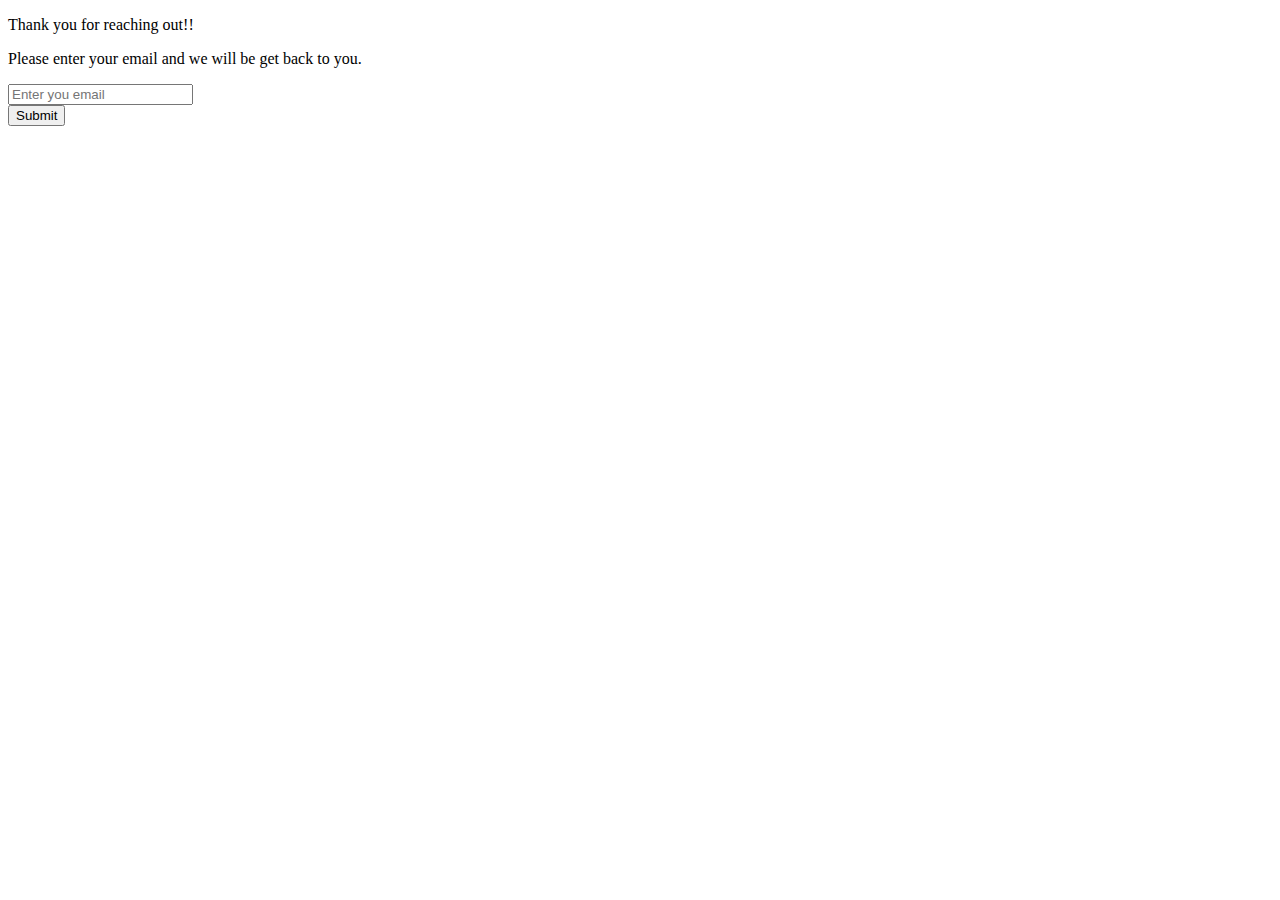
<file: contact.html>
<!DOCTYPE html>
<html lang="en">
<head>
    <meta charset="UTF-8">
    <meta http-equiv="X-UA-Compatible" content="IE=edge">
    <meta name="viewport" content="width=device-width, initial-scale=1.0">
    <link href="https://fonts.googleapis.com/css2?family=Ubuntu&display=swap" rel="stylesheet"> 
    <title>contact</title>
</head>
<body>
    <p>Thank you for reaching out!!</p>
    <p>Please enter your email and we will be get back to you.</p>
    <form action="" autocomplete="off">
        <input type="email" name="email" id="email" placeholder="Enter you email" autocomplete="off" required><br>
        <a href="./index.html"><button>Submit</button></a>
    </form>


</body>
</html>
</file>
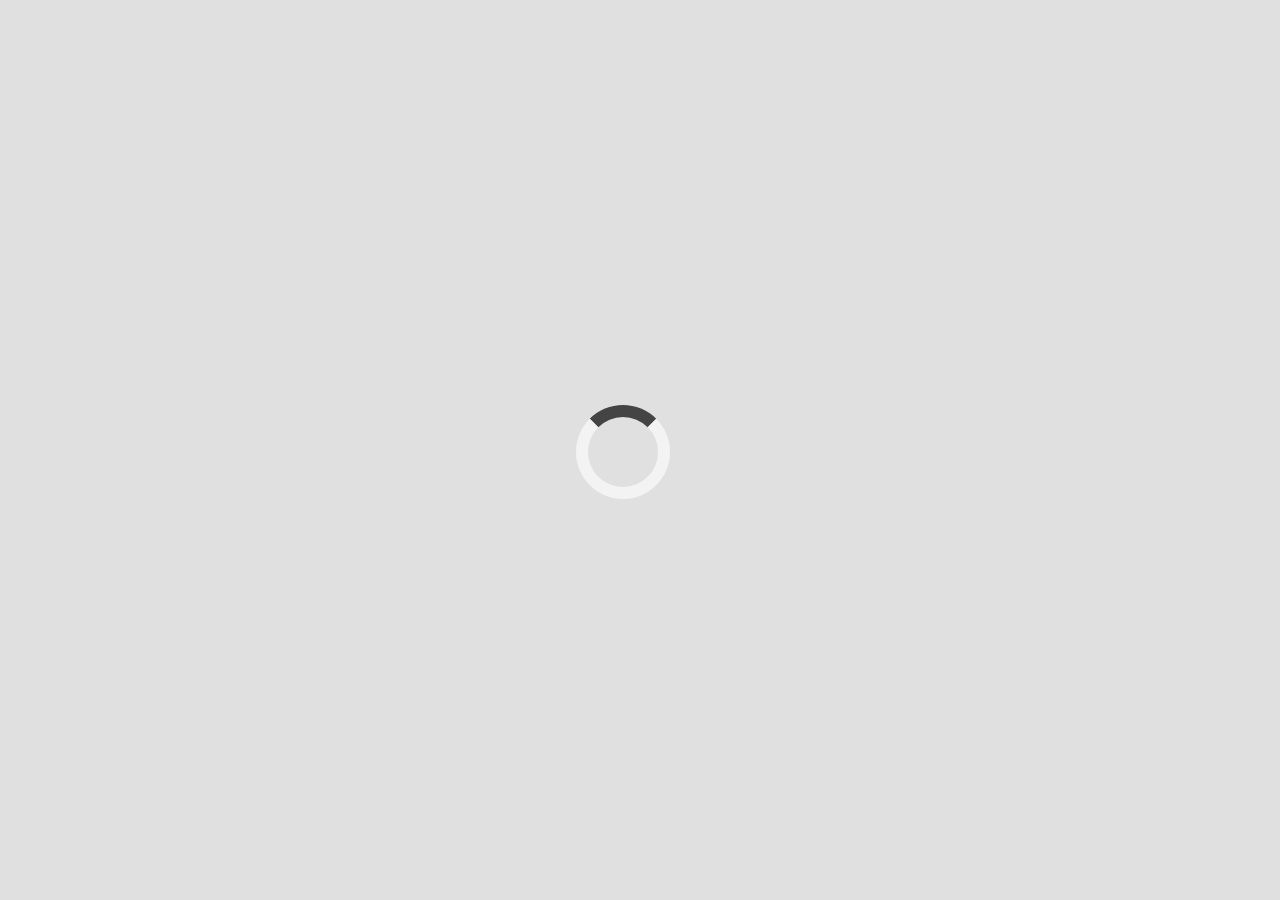
<file: loader.html>
<!DOCTYPE html>
<html lang="en">

<head>
    <meta charset="UTF-8">
    <meta http-equiv="X-UA-Compatible" content="IE=edge">
    <meta name="viewport" content="width=device-width, initial-scale=1.0">
    <title>loader</title>
    <link rel="stylesheet" href="styles/loader.css">
    <link rel="stylesheet" href="styles/common.css">
</head>

<body>
    <div class="content">
        <div class="loader"></div>
    </div>
</body>

</html>
</file>
<file: styles/loader.css>
.content {
    position: absolute;
    top: 45%;
    left: 45%;
}

.loader {
    width: 70px;
    height: 70px;
    border-radius: 50%;
    border: 12px solid #f3f3f3;
    border-top: 12px solid #444444;
    -webkit-animation: spin 2s linear infinite;
    animation: spin 1s linear infinite;
}

@-webkit-keyframes spin {
    0% {
        -webkit-transform: rotate(0deg);
    }

    100% {
        -webkit-transform: rotate(360deg);
    }
}

@keyframes spin {
    0% {
        transform: rotate(0deg);
    }

    100% {
        transform: rotate(360deg);
    }
}
</file>
<file: styles/common.css>
body {
    width: 100%;
    height: 100%;
    margin: 0;
    background-color: #e0e0e0;
    font-family: 'Ubuntu', sans-serif;
}

header img {
    width: 60px;
    height: 60px;
    left: 1%;
}

footer img {
    height: 20px;
    width: 22px;
}

header {
    display: flex;
    background-color: rosybrown;
    display: flex;
    align-items: center;
    position: fixed;
    width: 100%;
    top: 0px;
    z-index: 1;
}

.loginButton {
    position: absolute;
    right: 2%;
    text-decoration: none;
    color: black;
}

footer {
    background-color: rosybrown;
    display: flex;
    align-items: center;
    height: 60px;
    position: fixed;
    width: 100%;
    bottom: 0px;
    vertical-align: middle;
}

footer a {
    text-decoration: none;
    color: black;
}

footer p {
    position: absolute;
    left: 44%;
    font-size: 10px;
    bottom: 0;
}

.socialMedia {
    position: absolute;
    right: 2%;
}

footer>a {
    margin: 2%;
}

@media screen and (max-device-width: 576px) {
    footer {
        background-color: rosybrown;
        display: flex;
        align-items: center;
        height: 90px;
        position: fixed;
        width: 100%;
        bottom: 0px;
    }

    footer .btn {
        width: 105px;
        height: 35px;
    }

    footer p {
        position: absolute;
        left: 38%;
        font-size: 10px;
        top: 5px;
    }
}
</file>
